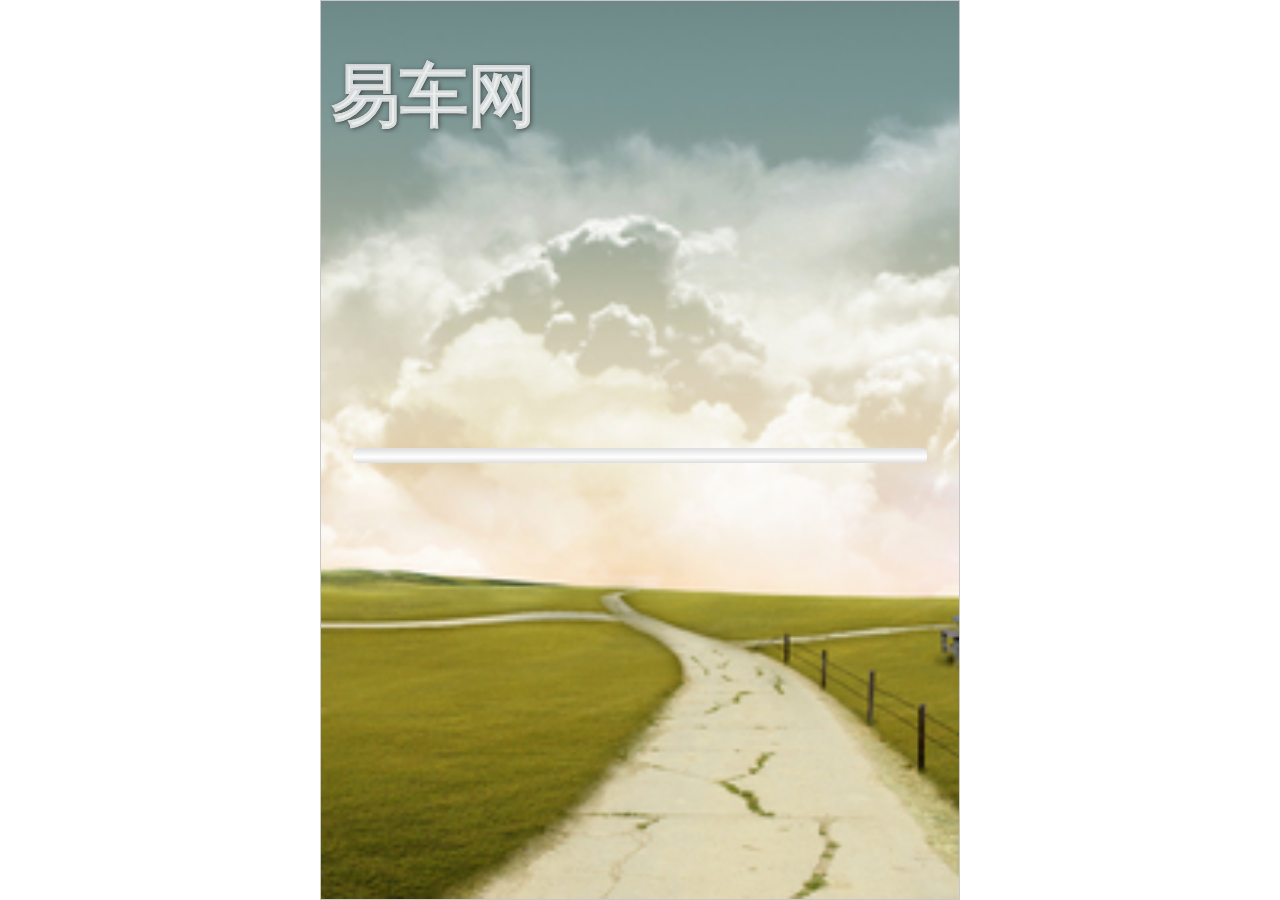
<file: index.html>
<!DOCTYPE html>
<html manifest="o.manifest">
<head>
    <meta http-equiv="Content-Type" content="text/html; charset=utf-8">
    <meta name="viewport" content="width=device-width, initial-scale=1.0, user-scalable=0, minimum-scale=1.0, maximum-scale=1.0">
    <meta name="apple-mobile-web-app-capable" content="yes">
    <meta name="apple-mobile-web-app-status-bar-style" content="black">
    <!-- UC 的设置-->
    <meta name="full-screen" content="yes">
    <meta name="layoutmode" content="standard">
    <meta name="nightmode" content="disable">
    <meta name="imagemode" content="force">
    <meta name="browsermode" content="application">
    <title></title>
    <style type='text/css'>
        #loading{width:100%; z-index:1; position: fixed; background-color:#000;} @media screen and (min-width: 640px){#loading{width:640px; margin-left:-320px; left:50%; z-index:1; background-color:#000; position: fixed;} } .headline{position:absolute;top:0;margin-top:15mm;font-size:18mm;line-height:20mm;height:20mm;overflow:hidden; text-align: justify; padding-left: 3mm; text-shadow:1px 1px 5px #333;color:#fff;-webkit-text-stroke: 0.5px #e8e8e8; font-weight:bold; opacity:.85;} #chart{position:absolute; height:100%; border-radius: 5px 0 0 5px; background-image: -webkit-gradient(linear, left top, left bottom, from(#555), to(#555), color-stop(0.6, #ddd))} #backChart{position:absolute; height:100%; width:100%; border-radius: 5px; background-image: -webkit-gradient(linear, left top, left bottom, from(#ddd), to(#ddd), color-stop(0.6, #fff))} #percent{text-shadow:1px 1px 5px #333;color:#fff;-webkit-text-stroke: 0.5px #e8e8e8; font-weight:bold; opacity:.85; margin-top: 10px; font-size:4mm; text-align:center; border-width:medium; border-style:none; background: transparent;} #retryLoad{visibility:hidden;height:40px;font-family:arial;font-size: 16px} #coverBack{height:100%; width: 100%; position: absolute; top:0; background-image: url('source/assets/images/cover.jpg'); background-size:cover; background-repeat: no-repeat; background-position: center; z-index: -1;}
    </style>
</head>
<body leftmargin="0" topmargin="0">
<table frame="box" bordercolor='#C8C8C8' id=loading cellpadding=0 cellspacing=0>
    <tr>
        <td align=center>
            <div id="coverBack"></div>
            <div id='appTitle' class='headline'></div>
            <button id='retryLoad' onclick='javascript:this.style.visibility="visible";location.reload()'>加载失败请重试</button>
            <div id='percentchart' style='position:relative;width:90%;height:15px;'>
                <div id='backChart'></div>
                <div id='chart'></div>
            </div>
            <input type=text id=percent readOnly>
        </td>
    </tr>
</table>
<div id="maindiv" style='position: absolute;width:100%'></div>
<script type="text/javascript">
    //**********1)设置目录数据
    var _catalogData ={
        "name":"易车网",//应用名称
        "version":"1.0.1",//应用版本号
        "icon":"data/asset/default_icon.png",//图标
        "logo":"data/asset/bitauto_logo.jpg",//logo
        "template":{
            "cover":"template/wp7/cover.html", 		//封面
            "catalog":"template/wp7/catalog.html",	//目录
            "list":"template/wp7/list.html",		//列表
            "article":"template/wp7/article.html",	//文章
            "back":"template/wp7/back.html"			//封底
        },
        "index":{//应用的目录结构和逻辑结构
            "length": 8,//卡片的长度
            "initIndex": 0,//应用进入时的位置的初始位置,同时用于记录返回上一级别的卡片索引,此值会根据操作进行修改
            "level":"p",//当前的结构级别号，index为固定值p
            "childType": "list",//子卡片的模板类型
            "p_0":
            {
                "name": "封面",//名称。类似与title
                "level": "p_0",//结构级别号
                "template":"template/wp7/cover.html",//页面模板
                "isDynamic": "false",  //是否是动态封面
                "convertImgList": ["template/wp7/img/cover/1.jpg","template/wp7/img/cover/2.jpg","template/wp7/img/cover/3.jpg"]//变换封页的图片路径列表。此值在当前页面为封面的时候起作用
            },
            "p_1":
            {
                "name": "行业新闻",//名称。类似与title
                "template":"template/wp7/list.html", //页面模板
                "dataSource":"http://rss.bitauto.com/src/a-0.xml",//注入到动态模板中的数据来源，如果有dataSource则注入到tempalte
                "level": "p_1",//结构级别号
                "childType": "article"//子开篇的模板类型
            },
            "p_2":
            {
                "name": "新车新闻",
                "template":"template/wp7/list.html",
                "dataSource":"http://rss.bitauto.com/src/a-1.xml",
                "level": "p_2",
                "childType": "article"
            },
            "p_3":
            {
                "name": "行情新闻",//名称。类似与title
                "template":"template/wp7/list.html", //页面模板
                "dataSource":"http://rss.bitauto.com/src/a-2.xml",//注入到动态模板中的数据来源，如果有dataSource则注入到tempalte
                "level": "p_3",//结构级别号
                "childType": "article"//子开篇的模板类型
            },
            "p_4":
            {
                "name": "导购新闻",
                "template":"template/wp7/list.html",
                "dataSource":"http://rss.bitauto.com/src/a-3.xml",
                "level": "p_4",
                "childType": "article"
            },
            "p_5":
            {
                "name": "试驾新闻",//名称。类似与title
                "template":"template/wp7/list.html", //页面模板
                "dataSource":"http://rss.bitauto.com/src/a-4.xml",//注入到动态模板中的数据来源，如果有dataSource则注入到tempalte
                "level": "p_5",//结构级别号
                "childType": "article"//子开篇的模板类型
            },
            "p_6":
            {
                "name": "维修养护新闻",
                "template":"template/wp7/list.html",
                "dataSource":"http://rss.bitauto.com/src/a-5.xml",
                "level": "p_6",
                "childType": "article"
            },
            "p_7":
            {
                "name": "汽车生活新闻",//名称。类似与title
                "template":"template/wp7/list.html", //页面模板
                "dataSource":"http://rss.bitauto.com/src/a-6.xml",//注入到动态模板中的数据来源，如果有dataSource则注入到tempalte
                "level": "p_7",//结构级别号
                "childType": "article"//子开篇的模板类型
            }/*,
             "p_8":
             {
             "name": "视频新闻",
             "template":"template/wp7/list.html",
             "dataSource":"http://rss.bitauto.com/src/a-7.xml",
             "level": "p_8",
             "childType": "article"
             }*/

        }
    };


    //**********2)是否增加隐藏浏览器地址栏操作，isIPhone下默认隐藏
    var _bHiden = false,
            _loading = document.getElementById('loading'),
            _mainDiv = document.getElementById('maindiv'),
            isAndroid = (/android/gi).test(navigator.appVersion);
    isIPhone = /iphone/gi.test(navigator.appVersion);//iphone设备
    /*if(isIPhone && _bHiden){
     _loading.style.height='150%';
     _loading.style.bottom='-10px';
     _mainDiv.style.height = '300%';
     }else{
     _loading.style.height='100%';
     _mainDiv.style.height = '100%';
     }*/
    _loading.style.height='100%';
    _mainDiv.style.height = '100%';

    //设置title内容
    var _appTitle = document.body.querySelector('#appTitle');
    _appTitle.innerHTML = _catalogData.name;

    //**********3)根据catalog数据设置title和link（ios中safari的左面图标）
    //请求目录数据，获取logo，并开始进行进度条加载
    var logoIcon = document.querySelector('#logoicon');
    //设置添加到桌面图标，ios指定的图标大小为114*114，其中rel内容可用apple-touch-icon替换，此时，图标增加高光效果
    var lk = document.createElement('link');
    lk.rel = 'apple-touch-icon-precomposed';
    lk.href = _catalogData.icon;
    if(!document.head)document.head = document.getElementsByTagName('head')[0];
    document.head.appendChild(lk);
    document.title = _catalogData.name;


    //**********4)进度条相关
    //全局设置
    var _defaultTim = 30000, //默认时间段，如果在此时段内没有加载完毕，则认为加载失败，可进行重新加载
            _extraTim = 1000, //如果再默认时间里面完成，则在额外时间段里走完剩余进度条
            _increment = 3;//百分比增

    var _intVal = _defaultTim/(100/_increment),//更新进度条的时间间隔。
            _bLoadSuc = false,//用于检测在defaultTim时间里是否加载完毕
            _bLoadingEnd = false;//用于检测进度条是否进行完毕，区别于上边，此参数在es.cardcontrol.js中也用到
    /**
     * 此函数供外部调用，用于加载完毕后更新后续加载时间
     */
    var _bar = 0;//当前加载百分比
    function _updateLoadingIntVal(){_bLoadSuc=true; _intVal=_extraTim/(100-_bar);}
    /**
     * 在必要的加载之后开始进行进度条的更新
     */
    function _startLoading(){
        var cht = document.getElementById('chart');
        var pct = document.getElementById('percent');
        //如果服务器端资源更新了，则更新离线缓存，并重新reload一边
        if(applicationCache){
            applicationCache.addEventListener('updateready',function(){
                clearTimeout(_loadBarHandler);
                pct.style.visibility='hidden';
                document.getElementById('percentchart').innerHTML='服务器端更新，重新加载一次'
                setTimeout(function(){location.reload();},900);
                applicationCache.swapCache();
            });
        }
        _count = function(){
            _bar= _bar+_increment;
            cht.style.width= _bar+"%" ;
            pct.value=_bar+"%"
            if (_bar<99){
                _loadBarHandler=setTimeout("_count()",_intVal);
                if(_bLoadSuc && _bar==72){
                    if(es && es.card && es.card.path && es.card.path.level=='p_0'){
                        es.cover = document.body.querySelector('#coverBack').cloneNode();
                        es.title = _appTitle.firstChild.cloneNode();
                        es.card.frame.contentDocument.body.querySelector('#main').appendChild(es.cover);
                        es.card.frame.contentDocument.body.querySelector('#at').appendChild(es.title);
                    }
                }
            }
            else {
                if(_bLoadSuc){
                    document.body.removeChild(_loading);
                    _bLoadingEnd = true;
                }else{
                    document.getElementById('retryLoad').style.visibility='visible';
                    document.getElementById('backChart').style.visibility='hidden';
                    cht.style.visibility='hidden';
                    pct.style.visibility='hidden';
                }
            }
        }
        _count();
    }
    window._tim = Date.now();
    _startLoading();
</script>
<link type="text/css" rel="stylesheet" href="source/assets/es.css"/>
<script type="text/javascript" src="template/comm/all.min.js"></script>
<script type="text/javascript" src="source/es.result.js"></script>
<script defer="true" type="text/javascript">
    try{
        es.cardBorder = 1,//为像素值，此值需和es.css中的#content > .card所设置的值一致。因为在webkit内核中border的宽度没有算在width之中
                es.splitWidth = 10,
                es.cardSwitchTime = 400,//目录切换，进入和返回的时间
                es.loadDelayTime = 70,//页面加载延时(ms)，android手机中当复杂的css3效果和一个页面请求同时发生时，会导致css3效果丢失，此参数用于解决此问题。最坏的情况下，会导致页面多消耗这么多长时间
                es.cardDynaCount = 3,//卡片的个数,需大于等于1
                es.cardStep = Math.floor(es.cardDynaCount/2),//卡片的步长
                es.isCardCircle = false,
                es.transTime = 400,//左右切换时间，单位为毫秒;
                es.proxyType = 1,//代理的类型，0：native代理，1：web代理
            //es.proxyUrl = "61.155.178.182:8081",//native代理地址
                //es.proxyUrl = "http://61.155.178.182:8089",//在线代理地址
                es.proxyUrl = "http://saiwon.com/gate",//在线代理地址
            //es.proxyUrl = "http://10.10.65.13/gate",//在线代理地址
                es.fastLinkId = "flink/?url=",//数据代理url标识，用于检测是否采用了代理
                es.dragThreshold = 3,//可以拖动的阈值
                es.switchCardFactor = 1.5,//横向拖动的斜率的绝对值，用于判定是否进行横向拖动
                es.forceNewFrame = true,//同一级别是否可以重复利用淘汰了的frame标签(当为true时，主要保证子iframe对父类的history的影响)
                es.bRollUnusethreshold = true,//是否设置上下页面滚动的阈值不起作用，即为false时，es.tmThreshold才起作用
                es.tmThreshold = 3,//上下页面滚动的阈值，单位为px,此值表示的是间隔值，如果小于间隔则忽略操作
                es.carouselThreshold = 30,//左右切换的阈值，单位为px
                es.scrollReboundDis = 18,//上下拖动时，单页反动时，反弹的距离
                es.bEndFactor = true,//当页面到左右头的时候，拖动时是否减速
                es.bHighlightCtrl = true,//是否在滚动时高亮四角控制按钮
                es.retryTimes = 1,//重试次数，即如果请求返回的数据为{code:-1}、{code:10001}、{code:10006},则重试
                es.bDefaultShowPic = false,//默认是否显示图片
                es.bLeastFrameRequest = false,//是否最小化iframe请求，当为true时，页面中的已经加载过的iframe中内容通过缓存进行注入。
                es.bPageTpl = false,//是否按照页是排版排列
                es.backBtnDur = 500;//模拟两次backButton的时间间隔


        //初始化工作
        function loaded() {
            //隐藏地址栏
            es.mainDiv = _mainDiv;
            if(isIPhone && _bHiden){window.scrollTo(0,1);};
            setTimeout(function(){
                es.mainDiv.style.height=window.innerHeight+'px';

                //获取应用的大小尺寸，并初始化参数
                //var r = es.device.getDeviceInfo();
                //var arr = r.AppScreenSize.split(":")||[];
                //es.cardWidth = parseInt(arr[0]/window.devicePixelRatio)||document.body.scrollWidth,, es.cardHeight = parseInt(arr[1]/window.devicePixelRatio)||document.body.scrollHeight,//卡片上下和左右切回时间,huaweiU8800，除去最上边工具栏的高度为508,浏览器为452,htc高度为455
                //es.cardWidth = document.body.scrollWidth, es.cardHeight = document.body.scrollHeight, //卡片上下和左右切回时间,huaweiU8800，除去最上边工具栏的高度为508,浏览器为452,htc高度为455
                es.cardHeight = window.innerHeight; //卡片上下和左右切回时间,huaweiU8800，除去最上边工具栏的高度为508,浏览器为452,htc高度为455

                //console.log(es.cardHeight+';'+screen.height+';'+screen.availHeight+';'+window.innerHeight);
                //屏幕适配
                if(document.body.scrollWidth<640)es.cardWidth = document.body.scrollWidth;
                else es.cardWidth = 640;
                es.moveWidth = es.cardWidth + es.splitWidth;
                //页面内部的内容区的宽高
                es.cardInnerWidth = es.cardWidth-2*es.cardBorder,
                        es.cardInnerHeight = es.cardHeight-2*es.cardBorder;


                //读取配置文件，来初始化卡片目录结构es.cardRelation,需同步读取
                //es.setLogicStructure("data/catalogweb.json");
                //es.setLogicStructure("data/catalogcar.json");
                es.initLogicStructure(_catalogData);

                //设置手机native事件层的参数
                //es.device.setTouchEventParams({isUseNativeEventLayer:1,doubleClickTime:0});

                //**********1)初始化页面
                var phoneview = es.initPageForCard(document.getElementById('maindiv'), es.cardWidth, es.cardHeight);

                //**********2)添加前永增加的事件，必须在touchevent被创建后才能初始化
                //es_touchevent._ele = es.touchEvtDiv;
                //gesture.init(es.touchEvtDiv,{tapDelay:0,tapHoldDelay:750,swipDelay:200, minDistanceX:40});
                //touch事件现用Hammer替换现有es.touchevent.js中的内容
                var hammer = new Hammer(es.touchEvtDiv, {});
                var events = ['press','hold','tap','doubletap','transformstart','transform','transformend','dragstart','drag','dragend','swipe','doubleswipe','delayswipe','release'];
                for(var e=0; e<events.length; e++) {
                    hammer['on'+ events[e]] = (function(el, eventName) {return function(ev) {es.ce.fireEvent(el, eventName, ev)}})(es.touchEvtDiv, events[e]);
                }

                //**********3)添加底层iframe点击效果,包括返回和弹出目录接口
                es.addTap2Card(es.touchEvtDiv);

                //**********4)添加android功能键
                /*if(es.isAndroid){
                 document.addEventListener("backbutton", es.backButtonHandler);
                 document.addEventListener("menubutton", es.menuButtonHandler);
                 }*/

                //**********5)创建目录card  android中phoneView会将垂直滚动条撑开
                es.createCatalogCard(phoneview, es.catalogRelation.template.catalog, es.cardWidth, es.cardHeight, es.catalogRelation);

                //**********6)添加左向右滚动效果
                if(es.isAndroid)es.addSwipe2Card(es.touchEvtDiv,0);
                else es.addSwipe2Card(es.touchEvtDiv,1);
                //es.addSwipe2Card(es.touchEvtDiv,0);

                //**********7)创建第一层级的卡片
                es.createInitCards(es.contentDiv, es.cardInnerWidth, es.cardInnerHeight, es.cardRelation.index, 1);

                //**********8)加载完毕则清除loading内容
                setTimeout(_updateLoadingIntVal,1000);
                //_updateLoadingIntVal();
            },10);
        }
        /* * * * * * * *
         * Use this for high compatibility (iDevice + Android),iDevice不需要setTimeout
         */
        document.addEventListener('DOMContentLoaded', function () {setTimeout(function(){loaded()},10)}, false);
        //var _errTimes = 0;
        //window.addEventListener("error",function(){if(_errTimes++<2)location.reload()}); //如果加载过程中，出错，则重新加载
    }catch(e){
        //location.reload()
    }
</script>
</body>
</html>
</file>
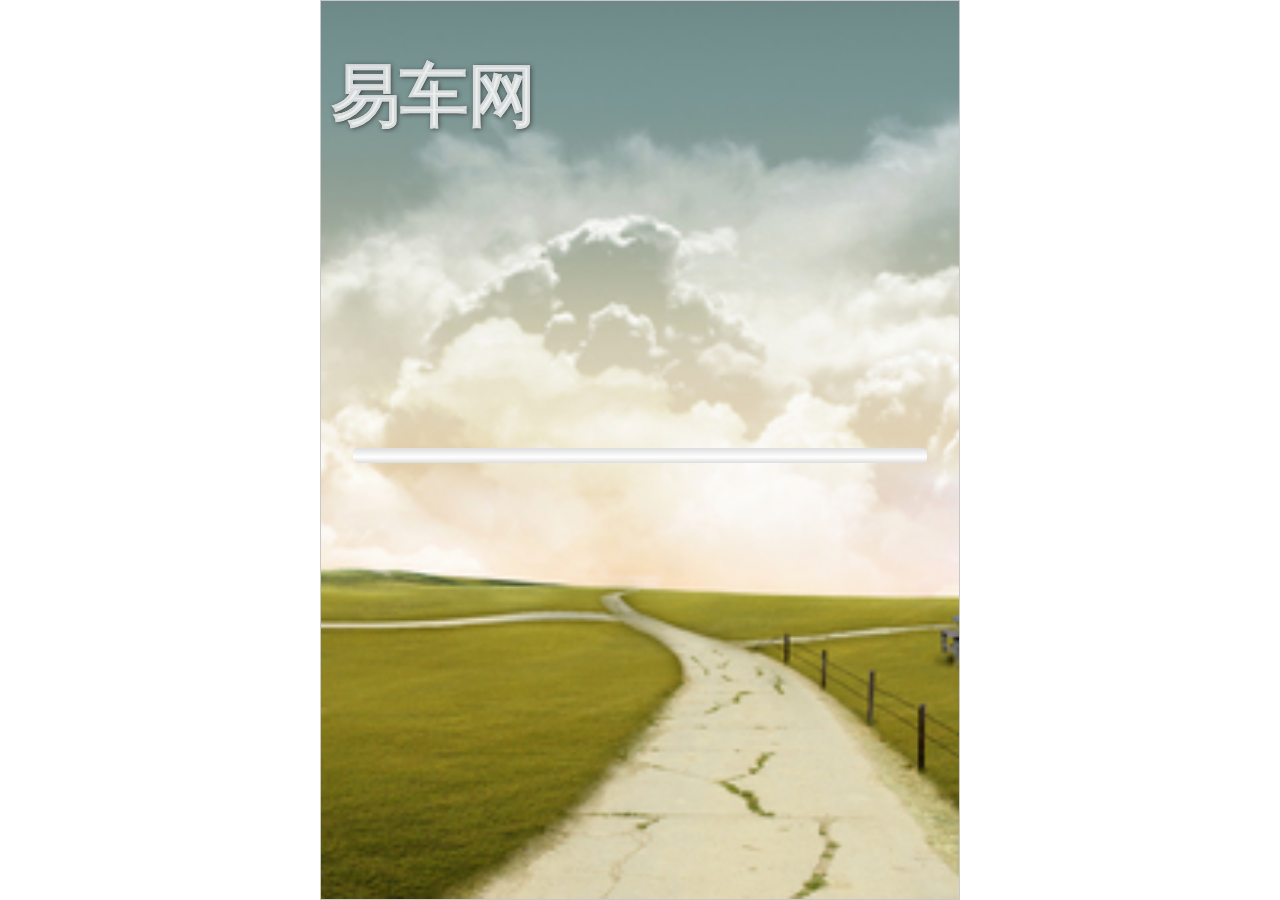
<file: car.html>
<!DOCTYPE html>
<html manifest="o.manifest">
<head>
    <meta http-equiv="Content-Type" content="text/html; charset=utf-8">
    <meta name="viewport" content="width=device-width, initial-scale=1.0, user-scalable=0, minimum-scale=1.0, maximum-scale=1.0">
    <meta name="apple-mobile-web-app-capable" content="yes">
    <meta name="apple-mobile-web-app-status-bar-style" content="black">
    <title></title>
    <style type='text/css'>
        #loading{width:100%; z-index:1; position: fixed; background-color:#000;} @media screen and (min-width: 640px){#loading{width:640px; margin-left:-320px; left:50%; z-index:1; background-color:#000; position: fixed;} } .headline{position:absolute;top:0;margin-top:15mm;font-size:18mm;line-height:20mm;height:20mm;overflow:hidden; text-align: justify; padding-left: 3mm; text-shadow:1px 1px 5px #333;color:#fff;-webkit-text-stroke: 0.5px #e8e8e8; font-weight:bold; opacity:.85;} #chart{position:absolute; height:100%; border-radius: 5px 0 0 5px; background-image: -webkit-gradient(linear, left top, left bottom, from(#555), to(#555), color-stop(0.6, #ddd))} #backChart{position:absolute; height:100%; width:100%; border-radius: 5px; background-image: -webkit-gradient(linear, left top, left bottom, from(#ddd), to(#ddd), color-stop(0.6, #fff))} #percent{text-shadow:1px 1px 5px #333;color:#fff;-webkit-text-stroke: 0.5px #e8e8e8; font-weight:bold; opacity:.85; margin-top: 10px; font-size:4mm; text-align:center; border-width:medium; border-style:none; background: transparent;} #retryLoad{visibility:hidden;height:40px;font-family:arial;font-size: 16px} #coverBack{height:100%; width: 100%; position: absolute; top:0; background-image: url('source/assets/images/cover.jpg'); background-size:cover; background-repeat: no-repeat; background-position: center; z-index: -1;}
    </style>
</head>
<body leftmargin="0" topmargin="0">
<table frame="box" bordercolor='#C8C8C8' id=loading cellpadding=0 cellspacing=0>
    <tr>
        <td align=center>
            <div id="coverBack"></div>
            <div id='appTitle' class='headline'></div>
            <button id='retryLoad' onclick='javascript:this.style.visibility="visible";location.reload()'>加载失败请重试</button>
            <div id='percentchart' style='position:relative;width:90%;height:15px;'>
                <div id='backChart'></div>
                <div id='chart'></div>
            </div>
            <input type=text id=percent readOnly>
        </td>
    </tr>
</table>
<div id="maindiv" style='position: absolute;width:100%'></div>
<script type="text/javascript">
    //**********1)设置目录数据
    var _catalogData ={
        "name":"易车网",//应用名称
        "version":"1.0.1",//应用版本号
        "icon":"data/asset/default_icon.png",//图标
        "logo":"data/asset/bitauto_logo.jpg",//logo
        "template":{
            "cover":"template/wp7/cover.html", 		//封面
            "catalog":"template/wp7/catalog.html",	//目录
            "list":"template/wp7/list.html",		//列表
            "article":"template/wp7/article.html",	//文章
            "back":"template/wp7/back.html"			//封底
        },
        "index":{//应用的目录结构和逻辑结构
            "length": 8,//卡片的长度
            "initIndex": 0,//应用进入时的位置的初始位置,同时用于记录返回上一级别的卡片索引,此值会根据操作进行修改
            "level":"p",//当前的结构级别号，index为固定值p
            "childType": "list",//子卡片的模板类型
            "p_0":
            {
                "name": "封面",//名称。类似与title
                "level": "p_0",//结构级别号
                "template":"template/wp7/cover.html",//页面模板
                "isDynamic": "false",  //是否是动态封面
                "convertImgList": ["template/wp7/img/cover/1.jpg","template/wp7/img/cover/2.jpg","template/wp7/img/cover/3.jpg"]//变换封页的图片路径列表。此值在当前页面为封面的时候起作用
            },
            "p_1":
            {
                "name": "行业新闻",//名称。类似与title
                "template":"template/wp7/list.html", //页面模板
                "dataSource":"http://rss.bitauto.com/src/a-0.xml",//注入到动态模板中的数据来源，如果有dataSource则注入到tempalte
                "level": "p_1",//结构级别号
                "childType": "article"//子开篇的模板类型
            },
            "p_2":
            {
                "name": "新车新闻",
                "template":"template/wp7/list.html",
                "dataSource":"http://rss.bitauto.com/src/a-1.xml",
                "level": "p_2",
                "childType": "article"
            },
            "p_3":
            {
                "name": "行情新闻",//名称。类似与title
                "template":"template/wp7/list.html", //页面模板
                "dataSource":"http://rss.bitauto.com/src/a-2.xml",//注入到动态模板中的数据来源，如果有dataSource则注入到tempalte
                "level": "p_3",//结构级别号
                "childType": "article"//子开篇的模板类型
            },
            "p_4":
            {
                "name": "导购新闻",
                "template":"template/wp7/list.html",
                "dataSource":"http://rss.bitauto.com/src/a-3.xml",
                "level": "p_4",
                "childType": "article"
            },
            "p_5":
            {
                "name": "试驾新闻",//名称。类似与title
                "template":"template/wp7/list.html", //页面模板
                "dataSource":"http://rss.bitauto.com/src/a-4.xml",//注入到动态模板中的数据来源，如果有dataSource则注入到tempalte
                "level": "p_5",//结构级别号
                "childType": "article"//子开篇的模板类型
            },
            "p_6":
            {
                "name": "维修养护新闻",
                "template":"template/wp7/list.html",
                "dataSource":"http://rss.bitauto.com/src/a-5.xml",
                "level": "p_6",
                "childType": "article"
            },
            "p_7":
            {
                "name": "汽车生活新闻",//名称。类似与title
                "template":"template/wp7/list.html", //页面模板
                "dataSource":"http://rss.bitauto.com/src/a-6.xml",//注入到动态模板中的数据来源，如果有dataSource则注入到tempalte
                "level": "p_7",//结构级别号
                "childType": "article"//子开篇的模板类型
            }/*,
             "p_8":
             {
             "name": "视频新闻",
             "template":"template/wp7/list.html",
             "dataSource":"http://rss.bitauto.com/src/a-7.xml",
             "level": "p_8",
             "childType": "article"
             }*/

        }
    };


    //**********2)是否增加隐藏浏览器地址栏操作，isIPhone下默认隐藏
    var _bHiden = false,
            _loading = document.getElementById('loading'),
            _mainDiv = document.getElementById('maindiv'),
            isAndroid = (/android/gi).test(navigator.appVersion);
    isIPhone = /iphone/gi.test(navigator.appVersion);//iphone设备
    /*if(isIPhone && _bHiden){
     _loading.style.height='150%';
     _loading.style.bottom='-10px';
     _mainDiv.style.height = '300%';
     }else{
     _loading.style.height='100%';
     _mainDiv.style.height = '100%';
     }*/
    _loading.style.height='100%';
    _mainDiv.style.height = '100%';

    //设置title内容
    var _appTitle = document.body.querySelector('#appTitle');
    _appTitle.innerHTML = _catalogData.name;

    //**********3)根据catalog数据设置title和link（ios中safari的左面图标）
    //请求目录数据，获取logo，并开始进行进度条加载
    var logoIcon = document.querySelector('#logoicon');
    //设置添加到桌面图标，ios指定的图标大小为114*114，其中rel内容可用apple-touch-icon替换，此时，图标增加高光效果
    var lk = document.createElement('link');
    lk.rel = 'apple-touch-icon-precomposed';
    lk.href = _catalogData.icon;
    if(!document.head)document.head = document.getElementsByTagName('head')[0];
    document.head.appendChild(lk);
    document.title = _catalogData.name;


    //**********4)进度条相关
    //全局设置
    var _defaultTim = 30000, //默认时间段，如果在此时段内没有加载完毕，则认为加载失败，可进行重新加载
            _extraTim = 1000, //如果再默认时间里面完成，则在额外时间段里走完剩余进度条
            _increment = 3;//百分比增

    var _intVal = _defaultTim/(100/_increment),//更新进度条的时间间隔。
            _bLoadSuc = false,//用于检测在defaultTim时间里是否加载完毕
            _bLoadingEnd = false;//用于检测进度条是否进行完毕，区别于上边，此参数在es.cardcontrol.js中也用到
    /**
     * 此函数供外部调用，用于加载完毕后更新后续加载时间
     */
    var _bar = 0;//当前加载百分比
    function _updateLoadingIntVal(){_bLoadSuc=true; _intVal=_extraTim/(100-_bar);}
    /**
     * 在必要的加载之后开始进行进度条的更新
     */
    function _startLoading(){
        var cht = document.getElementById('chart');
        var pct = document.getElementById('percent');
        //如果服务器端资源更新了，则更新离线缓存，并重新reload一边
        if(applicationCache){
            applicationCache.addEventListener('updateready',function(){
                clearTimeout(_loadBarHandler);
                pct.style.visibility='hidden';
                document.getElementById('percentchart').innerHTML='服务器端更新，重新加载一次'
                setTimeout(function(){location.reload();},900);
                applicationCache.swapCache();
            });
        }
        _count = function(){
            _bar= _bar+_increment;
            cht.style.width= _bar+"%" ;
            pct.value=_bar+"%"
            if (_bar<99){
                _loadBarHandler=setTimeout("_count()",_intVal);
                if(_bLoadSuc && _bar==72){
                    if(es && es.card && es.card.path && es.card.path.level=='p_0'){
                        es.cover = document.body.querySelector('#coverBack').cloneNode();
                        es.title = _appTitle.firstChild.cloneNode();
                        es.card.frame.contentDocument.body.querySelector('#main').appendChild(es.cover);
                        es.card.frame.contentDocument.body.querySelector('#at').appendChild(es.title);
                    }
                }
            }
            else {
                if(_bLoadSuc){
                    document.body.removeChild(_loading);
                    _bLoadingEnd = true;
                }else{
                    document.getElementById('retryLoad').style.visibility='visible';
                    document.getElementById('backChart').style.visibility='hidden';
                    cht.style.visibility='hidden';
                    pct.style.visibility='hidden';
                }
            }
        }
        _count();
    }
    window._tim = Date.now();
    _startLoading();
</script>
<link type="text/css" rel="stylesheet" href="source/assets/es.css"/>
<script type="text/javascript" src="template/comm/all.min.js"></script>
<script type="text/javascript" src="source/es.result.js"></script>
<script defer="true" type="text/javascript">
    try{
        es.cardBorder = 1,//为像素值，此值需和es.css中的#content > .card所设置的值一致。因为在webkit内核中border的宽度没有算在width之中
                es.splitWidth = 10,
                es.cardSwitchTime = 400,//目录切换，进入和返回的时间
                es.loadDelayTime = 70,//页面加载延时(ms)，android手机中当复杂的css3效果和一个页面请求同时发生时，会导致css3效果丢失，此参数用于解决此问题。最坏的情况下，会导致页面多消耗这么多长时间
                es.cardDynaCount = 3,//卡片的个数,需大于等于1
                es.cardStep = Math.floor(es.cardDynaCount/2),//卡片的步长
                es.isCardCircle = false,
                es.transTime = 400,//左右切换时间，单位为毫秒;
                es.proxyType = 1,//代理的类型，0：native代理，1：web代理
            //es.proxyUrl = "61.155.178.182:8081",//native代理地址
            //es.proxyUrl = "http://61.155.178.182:8089",//在线代理地址
                es.proxyUrl = "http://saiwon.com/sjs/data",//在线代理地址
                //es.proxyUrl = "http://10.10.65.13/gate",//在线代理地址
                es.fastLinkId = "flink/?url=",//数据代理url标识，用于检测是否采用了代理
                es.dragThreshold = 3,//可以拖动的阈值
                es.switchCardFactor = 1.5,//横向拖动的斜率的绝对值，用于判定是否进行横向拖动
                es.forceNewFrame = true,//同一级别是否可以重复利用淘汰了的frame标签(当为true时，主要保证子iframe对父类的history的影响)
                es.bRollUnusethreshold = true,//是否设置上下页面滚动的阈值不起作用，即为false时，es.tmThreshold才起作用
                es.tmThreshold = 3,//上下页面滚动的阈值，单位为px,此值表示的是间隔值，如果小于间隔则忽略操作
                es.carouselThreshold = 30,//左右切换的阈值，单位为px
                es.scrollReboundDis = 18,//上下拖动时，单页反动时，反弹的距离
                es.bEndFactor = true,//当页面到左右头的时候，拖动时是否减速
                es.bHighlightCtrl = true,//是否在滚动时高亮四角控制按钮
                es.retryTimes = 1,//重试次数，即如果请求返回的数据为{code:-1}、{code:10001}、{code:10006},则重试
                es.bDefaultShowPic = true,//默认是否显示图片
                es.bLeastFrameRequest = false,//是否最小化iframe请求，当为true时，页面中的已经加载过的iframe中内容通过缓存进行注入。
                es.bPageTpl = false,//是否按照页是排版排列
                es.backBtnDur = 500;//模拟两次backButton的时间间隔


        //初始化工作
        function loaded() {
            //隐藏地址栏
            es.mainDiv = _mainDiv;
            if(isIPhone && _bHiden){window.scrollTo(0,1);};
            setTimeout(function(){
                es.mainDiv.style.height=window.innerHeight+'px';

                //获取应用的大小尺寸，并初始化参数
                //var r = es.device.getDeviceInfo();
                //var arr = r.AppScreenSize.split(":")||[];
                //es.cardWidth = parseInt(arr[0]/window.devicePixelRatio)||document.body.scrollWidth,, es.cardHeight = parseInt(arr[1]/window.devicePixelRatio)||document.body.scrollHeight,//卡片上下和左右切回时间,huaweiU8800，除去最上边工具栏的高度为508,浏览器为452,htc高度为455
                //es.cardWidth = document.body.scrollWidth, es.cardHeight = document.body.scrollHeight, //卡片上下和左右切回时间,huaweiU8800，除去最上边工具栏的高度为508,浏览器为452,htc高度为455
                es.cardHeight = window.innerHeight; //卡片上下和左右切回时间,huaweiU8800，除去最上边工具栏的高度为508,浏览器为452,htc高度为455

                //console.log(es.cardHeight+';'+screen.height+';'+screen.availHeight+';'+window.innerHeight);
                //屏幕适配
                if(document.body.scrollWidth<640)es.cardWidth = document.body.scrollWidth;
                else es.cardWidth = 640;
                es.moveWidth = es.cardWidth + es.splitWidth;
                //页面内部的内容区的宽高
                es.cardInnerWidth = es.cardWidth-2*es.cardBorder,
                        es.cardInnerHeight = es.cardHeight-2*es.cardBorder;


                //读取配置文件，来初始化卡片目录结构es.cardRelation,需同步读取
                //es.setLogicStructure("data/catalogweb.json");
                //es.setLogicStructure("data/catalogcar.json");
                es.initLogicStructure(_catalogData);

                //设置手机native事件层的参数
                //es.device.setTouchEventParams({isUseNativeEventLayer:1,doubleClickTime:0});

                //**********1)初始化页面
                var phoneview = es.initPageForCard(document.getElementById('maindiv'), es.cardWidth, es.cardHeight);

                //**********2)添加前永增加的事件，必须在touchevent被创建后才能初始化
                //es_touchevent._ele = es.touchEvtDiv;
                //gesture.init(es.touchEvtDiv,{tapDelay:0,tapHoldDelay:750,swipDelay:200, minDistanceX:40});
                //touch事件现用Hammer替换现有es.touchevent.js中的内容
                var hammer = new Hammer(es.touchEvtDiv, {});
                var events = ['press','hold','tap','doubletap','transformstart','transform','transformend','dragstart','drag','dragend','swipe','doubleswipe','delayswipe','release'];
                for(var e=0; e<events.length; e++) {
                    hammer['on'+ events[e]] = (function(el, eventName) {return function(ev) {es.ce.fireEvent(el, eventName, ev)}})(es.touchEvtDiv, events[e]);
                }

                //**********3)添加底层iframe点击效果,包括返回和弹出目录接口
                es.addTap2Card(es.touchEvtDiv);

                //**********4)添加android功能键
                /*if(es.isAndroid){
                 document.addEventListener("backbutton", es.backButtonHandler);
                 document.addEventListener("menubutton", es.menuButtonHandler);
                 }*/

                //**********5)创建目录card  android中phoneView会将垂直滚动条撑开
                es.createCatalogCard(phoneview, es.catalogRelation.template.catalog, es.cardWidth, es.cardHeight, es.catalogRelation);

                //**********6)添加左向右滚动效果
                if(es.isAndroid)es.addSwipe2Card(es.touchEvtDiv,0);
                else es.addSwipe2Card(es.touchEvtDiv,1);
                //es.addSwipe2Card(es.touchEvtDiv,0);

                //**********7)创建第一层级的卡片
                es.createInitCards(es.contentDiv, es.cardInnerWidth, es.cardInnerHeight, es.cardRelation.index, 1);

                //**********8)加载完毕则清除loading内容
                setTimeout(_updateLoadingIntVal,1000);
                //_updateLoadingIntVal();
            },10);
        }
        /* * * * * * * *
         * Use this for high compatibility (iDevice + Android),iDevice不需要setTimeout
         */
        document.addEventListener('DOMContentLoaded', function () {setTimeout(function(){loaded()},10)}, false);
        //var _errTimes = 0;
        //window.addEventListener("error",function(){if(_errTimes++<2)location.reload()}); //如果加载过程中，出错，则重新加载
    }catch(e){
        //location.reload()
    }
</script>
</body>
</html>
</file>
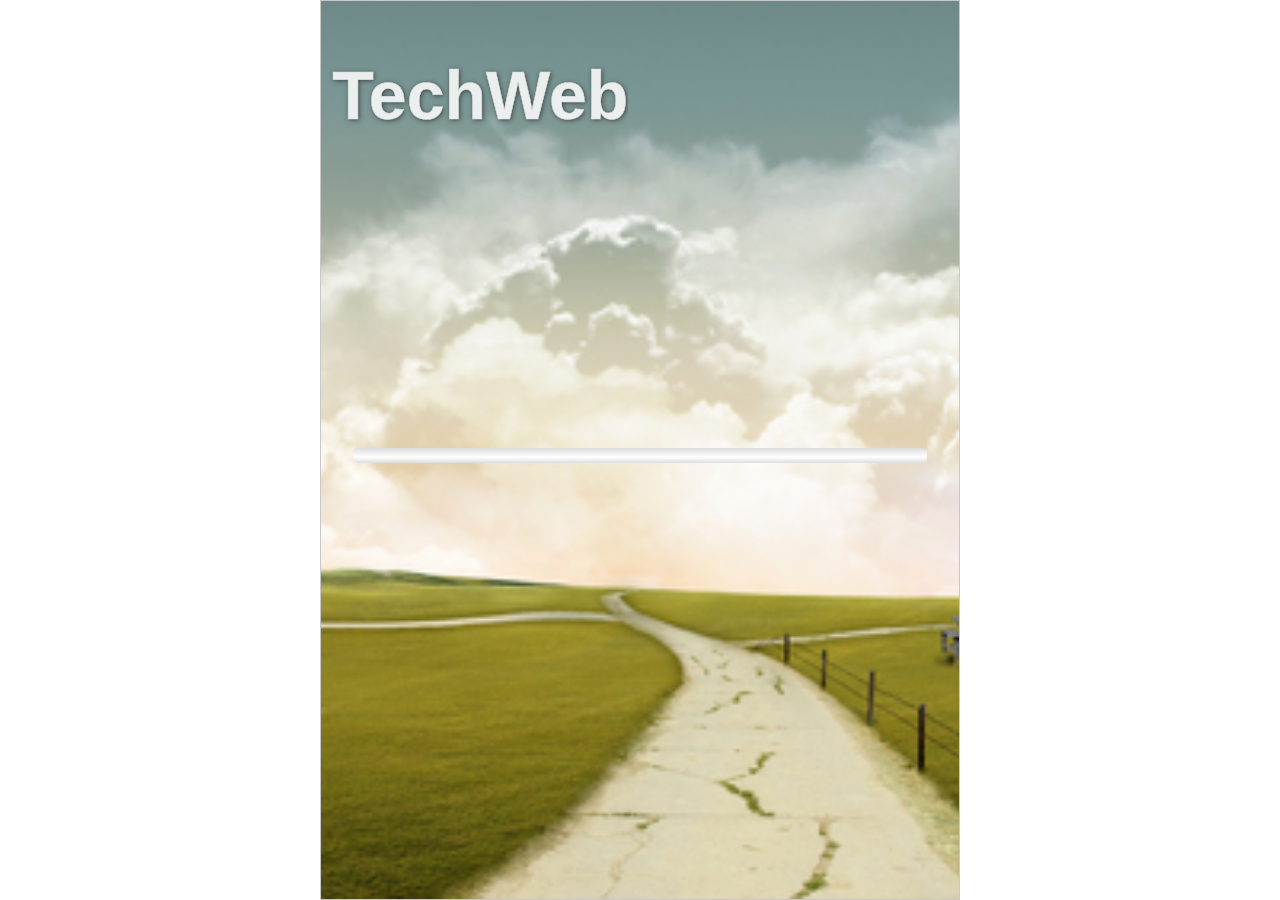
<file: v.html>
<!DOCTYPE html>
<html manifest="o.manifest">
<head>
    <meta http-equiv="Content-Type" content="text/html; charset=utf-8">
    <meta name="viewport" content="width=device-width, initial-scale=1.0, user-scalable=0, minimum-scale=1.0, maximum-scale=1.0">
    <meta name="apple-mobile-web-app-capable" content="yes">
    <meta name="apple-mobile-web-app-status-bar-style" content="black">
    <!-- UC 的设置-->
    <meta name="full-screen" content="yes">
    <meta name="layoutmode" content="standard">
    <meta name="nightmode" content="disable">
    <meta name="imagemode" content="force">
    <meta name="browsermode" content="application">
    <title></title>
    <style type='text/css'>
        #loading{width:100%; z-index:1; position: fixed; background-color:#000;} @media screen and (min-width: 640px){#loading{width:640px; margin-left:-320px; left:50%; z-index:1; background-color:#000; position: fixed;} } .headline{position:absolute;top:0;margin-top:15mm;font-size:18mm;line-height:20mm;height:20mm;overflow:hidden; text-align: justify; padding-left: 3mm; text-shadow:1px 1px 5px #333;color:#fff;-webkit-text-stroke: 0.5px #e8e8e8; font-weight:bold; opacity:.85;} #chart{position:absolute; height:100%; border-radius: 5px 0 0 5px; background-image: -webkit-gradient(linear, left top, left bottom, from(#555), to(#555), color-stop(0.6, #ddd))} #backChart{position:absolute; height:100%; width:100%; border-radius: 5px; background-image: -webkit-gradient(linear, left top, left bottom, from(#ddd), to(#ddd), color-stop(0.6, #fff))} #percent{text-shadow:1px 1px 5px #333;color:#fff;-webkit-text-stroke: 0.5px #e8e8e8; font-weight:bold; opacity:.85; margin-top: 10px; font-size:4mm; text-align:center; border-width:medium; border-style:none; background: transparent;} #retryLoad{visibility:hidden;height:40px;font-family:arial;font-size: 16px} #coverBack{height:100%; width: 100%; position: absolute; top:0; background-image: url('source/assets/images/cover.jpg'); background-size:cover; background-repeat: no-repeat; background-position: center; z-index: -1;}
    </style>
</head>
<body leftmargin="0" topmargin="0">
<table frame="box" bordercolor='#C8C8C8' id=loading cellpadding=0 cellspacing=0>
    <tr>
        <td align=center>
            <div id="coverBack"></div>
            <div id='appTitle' class='headline'></div>
            <button id='retryLoad' onclick='javascript:this.style.visibility="visible";location.reload()'>加载失败请重试</button>
            <div id='percentchart' style='position:relative;width:90%;height:15px;'>
                <div id='backChart'></div>
                <div id='chart'></div>
            </div>
            <input type=text id=percent readOnly>
        </td>
    </tr>
</table>
<div id="maindiv" style='position: absolute;width:100%'></div>
<script type="text/javascript">
    //**********1)设置目录数据
    var _catalogData ={
        "name":"TechWeb",//应用名称
        "version":"1.0.1",//应用版本号
        "icon":"data/asset/default_icon.png",//图标
        "logo":"data/asset/tw_logo.gif",//logo
        "template":{
            "cover":"template/wp7/cover.html", 		//封面
            "catalog":"template/wp7/catalog.html",	//目录
            "list":"template/wp7/list.html",		//列表
            "article":"template/wp7/article.html",	//文章
            "back":"template/wp7/back.html"			//封底
        },
        "index":{//应用的目录结构和逻辑结构
            "length": 10,//卡片的长度
            "initIndex": 0,//应用进入时的位置的初始位置,同时用于记录返回上一级别的卡片索引,此值会根据操作进行修改
            "level":"p",//当前的结构级别号，index为固定值p
            "childType": "list",//子卡片的模板类型
            "p_0":
            {
                "name": "封面",//名称。类似与title
                "level": "p_0",//结构级别号
                "template":"template/wp7/cover.html",//页面模板
                "isDynamic": "true",  //是否是动态封面，此值如果不是undefined时，表明卡片为封面
                "convertImgList": ["template/wp7/img/cover/1.jpg","template/wp7/img/cover/2.jpg","template/wp7/img/cover/3.jpg"]//变换封页的图片路径列表。此值在当前页面为封面的时候起作用
            },
            "p_1":
            {
                "name": "每日热点推荐",//名称。类似与title
                "template":"template/wp7/list.html", //页面模板
                "dataSource":"http://www.techweb.com.cn/rss/hotnews.xml",//注入到动态模板中的数据来源，如果有dataSource则注入到tempalte
                "level": "p_1",//结构级别号
                "childType": "article"//子开篇的模板类型
            },
            "p_2":
            {
                "name": "晨报",
                "template":"template/wp7/list.html",
                "dataSource":"http://www.techweb.com.cn/rss/morning.xml",
                "level": "p_2",
                "childType": "article"
            },
            "p_3":
            {
                "name": "晚报",
                "template":"template/wp7/list.html",
                "dataSource":"http://www.techweb.com.cn/rss/evening.xml",
                "level": "p_3",
                "childType": "article"
            },
            "p_4":
            {
                "name": "人物",
                "template":"template/wp7/list.html",
                "dataSource":"http://www.techweb.com.cn/rss/people.xml",
                "level": "p_4",
                "childType": "article"
            },
            "p_5":
            {
                "name": "要闻",
                "template":"template/wp7/list.html",
                "dataSource":"http://www.techweb.com.cn/rss/focus.xml",
                "level": "p_5",
                "childType": "article"
            },
            "p_6":
            {
                "name": "原创",
                "template":"template/wp7/list.html",
                "dataSource":"http://www.techweb.com.cn/rss/yuanchuang.xml",
                "level": "p_6",
                "childType": "article"
            },
            "p_7":
            {
                "name": "移动互联",
                "template":"template/wp7/list.html",
                "dataSource":"http://www.techweb.com.cn/rss/mi.xml",
                "level": "p_7",
                "childType": "article"

            },
            "p_8":
            {
                "name": "电子商务",
                "template":"template/wp7/list.html",
                "dataSource":"http://www.techweb.com.cn/rss/ec.xml",
                "level": "p_8",
                "childType": "article"

            },
            "p_9":
            {
                "name": "其它板块",
                "template":"template/wp7/shequ.html",
                "dataSource":"data/tiezilist.json",
                "length": 8,
                "initIndex": 0,
                "level": "p_9",
                "childType": "list",
                "p_9_0":
                {
                    "name": "外电编译",
                    "template":"template/wp7/list.html",
                    "dataSource":"http://www.techweb.com.cn/rss/world.xml",
                    "level": "p_9_0",
                    "childType": "article"
                },
                "p_9_1":
                {
                    "name": "新酷网站",
                    "template":"template/wp7/list.html",
                    "dataSource":"http://www.techweb.com.cn/rss/newsite.xml",
                    "level": "p_9_1",
                    "childType": "article"

                },
                "p_9_2":
                {
                    "name": "网络",
                    "template":"template/wp7/list.html",
                    "dataSource":"http://www.techweb.com.cn/rss/internet.xml",
                    "level": "p_9_2",
                    "childType": "article"

                },
                "p_9_3":
                {
                    "name": "业界",
                    "template":"template/wp7/list.html",
                    "dataSource":"http://www.techweb.com.cn/rss/it.xml",
                    "level": "p_9_3",
                    "childType": "article"
                },
                "p_9_4":
                {
                    "name": "经营",
                    "template":"template/wp7/list.html",
                    "dataSource":"http://www.techweb.com.cn/rss/manage.xml",
                    "level": "p_9_4",
                    "childType": "article"
                },
                "p_9_5":
                {
                    "name": "财经",
                    "template":"template/wp7/list.html",
                    "dataSource":"http://www.techweb.com.cn/rss/finance.xml",
                    "level": "p_9_5",
                    "childType": "article"

                },
                "p_9_6":
                {
                    "name": "评论",
                    "template":"template/wp7/list.html",
                    "dataSource":"http://www.techweb.com.cn/rss/column.xml",
                    "level": "p_9_6",
                    "childType": "article"
                },
                "p_9_7":
                {
                    "name": "数据",
                    "template":"template/wp7/list.html",
                    "dataSource":"http://www.techweb.com.cn/rss/data.xml",
                    "level": "p_9_7",
                    "childType": "article"
                }
            }

        }
    };


    //**********2)是否增加隐藏浏览器地址栏操作，isIPhone下默认隐藏
    var _bHiden = false,
            _loading = document.getElementById('loading'),
            _mainDiv = document.getElementById('maindiv'),
            isAndroid = (/android/gi).test(navigator.appVersion);
    isIPhone = /iphone/gi.test(navigator.appVersion);//iphone设备
    /*if(isIPhone && _bHiden){
     _loading.style.height='150%';
     _loading.style.bottom='-10px';
     _mainDiv.style.height = '300%';
     }else{
     _loading.style.height='100%';
     _mainDiv.style.height = '100%';
     }*/
    _loading.style.height='100%';
    _mainDiv.style.height = '100%';

    //设置title内容
    var _appTitle = document.body.querySelector('#appTitle');
    _appTitle.innerHTML = _catalogData.name;

    //**********3)根据catalog数据设置title和link（ios中safari的左面图标）
    //请求目录数据，获取logo，并开始进行进度条加载
    var logoIcon = document.querySelector('#logoicon');
    //设置添加到桌面图标，ios指定的图标大小为114*114，其中rel内容可用apple-touch-icon替换，此时，图标增加高光效果
    var lk = document.createElement('link');
    lk.rel = 'apple-touch-icon-precomposed';
    lk.href = _catalogData.icon;
    if(!document.head)document.head = document.getElementsByTagName('head')[0];
    document.head.appendChild(lk);
    document.title = _catalogData.name;


    //**********4)进度条相关
    //全局设置
    var _defaultTim = 30000, //默认时间段，如果在此时段内没有加载完毕，则认为加载失败，可进行重新加载
            _extraTim = 1000, //如果再默认时间里面完成，则在额外时间段里走完剩余进度条
            _increment = 3;//百分比增

    var _intVal = _defaultTim/(100/_increment),//更新进度条的时间间隔。
            _bLoadSuc = false,//用于检测在defaultTim时间里是否加载完毕
            _bLoadingEnd = false;//用于检测进度条是否进行完毕，区别于上边，此参数在es.cardcontrol.js中也用到
    /**
     * 此函数供外部调用，用于加载完毕后更新后续加载时间
     */
    var _bar = 0;//当前加载百分比
    function _updateLoadingIntVal(){_bLoadSuc=true; _intVal=_extraTim/(100-_bar);}
    /**
     * 在必要的加载之后开始进行进度条的更新
     */
    function _startLoading(){
        var cht = document.getElementById('chart');
        var pct = document.getElementById('percent');
        //如果服务器端资源更新了，则更新离线缓存，并重新reload一边
        if(applicationCache){
            applicationCache.addEventListener('updateready',function(){
                clearTimeout(_loadBarHandler);
                pct.style.visibility='hidden';
                document.getElementById('percentchart').innerHTML='服务器端更新，重新加载一次'
                setTimeout(function(){location.reload();},900);
                applicationCache.swapCache();
            });
        }
        _count = function(){
            _bar= _bar+_increment;
            cht.style.width= _bar+"%" ;
            pct.value=_bar+"%"
            if (_bar<99){
                _loadBarHandler=setTimeout("_count()",_intVal);
                if(_bLoadSuc && _bar==72){
                    if(es && es.card && es.card.path && es.card.path.level=='p_0'){
                        es.cover = document.body.querySelector('#coverBack').cloneNode();
                        es.title = _appTitle.firstChild.cloneNode();
                        es.card.frame.contentDocument.body.querySelector('#main').appendChild(es.cover);
                        es.card.frame.contentDocument.body.querySelector('#at').appendChild(es.title);
                    }
                }
            }
            else {
                if(_bLoadSuc){
                    document.body.removeChild(_loading);
                    _bLoadingEnd = true;
                }else{
                    document.getElementById('retryLoad').style.visibility='visible';
                    document.getElementById('backChart').style.visibility='hidden';
                    cht.style.visibility='hidden';
                    pct.style.visibility='hidden';
                }
            }
        }
        _count();
    }
    window._tim = Date.now();
    _startLoading();
</script>
<link type="text/css" rel="stylesheet" href="source/assets/es.css"/>
<script type="text/javascript" src="template/comm/all.min.js"></script>
<script type="text/javascript" src="source/es.result.js"></script>
<script defer="true" type="text/javascript">
    try{
        es.cardBorder = 1,//为像素值，此值需和es.css中的#content > .card所设置的值一致。因为在webkit内核中border的宽度没有算在width之中
            es.splitWidth = 10,
            es.cardSwitchTime = 400,//目录切换，进入和返回的时间
            es.loadDelayTime = 70,//页面加载延时(ms)，android手机中当复杂的css3效果和一个页面请求同时发生时，会导致css3效果丢失，此参数用于解决此问题。最坏的情况下，会导致页面多消耗这么多长时间
            es.cardDynaCount = 3,//卡片的个数,需大于等于1
            es.cardStep = Math.floor(es.cardDynaCount/2),//卡片的步长
            es.isCardCircle = false,
            es.transTime = 400,//左右切换时间，单位为毫秒;
            es.proxyType = 1,//代理的类型，0：native代理，1：web代理
            //es.proxyUrl = "61.155.178.182:8081",//native代理地址
            //es.proxyUrl = "http://61.155.178.182:8089",//在线代理地址
            es.proxyUrl = "http://saiwon.com/sjs/data",//在线代理地址
            //es.proxyUrl = "http://10.10.65.13/gate",//在线代理地址
            es.fastLinkId = "flink/?url=",//数据代理url标识，用于检测是否采用了代理
            es.dragThreshold = 3,//可以拖动的阈值
            es.switchCardFactor = 1.5,//横向拖动的斜率的绝对值，用于判定是否进行横向拖动
            es.forceNewFrame = true,//同一级别是否可以重复利用淘汰了的frame标签(当为true时，主要保证子iframe对父类的history的影响)
            es.bRollUnusethreshold = true,//是否设置上下页面滚动的阈值不起作用，即为false时，es.tmThreshold才起作用
            es.tmThreshold = 3,//上下页面滚动的阈值，单位为px,此值表示的是间隔值，如果小于间隔则忽略操作
            es.carouselThreshold = 30,//左右切换的阈值，单位为px
            es.scrollReboundDis = 18,//上下拖动时，单页反动时，反弹的距离
            es.bEndFactor = true,//当页面到左右头的时候，拖动时是否减速
            es.bHighlightCtrl = true,//是否在滚动时高亮四角控制按钮
            es.retryTimes = 1,//重试次数，即如果请求返回的数据为{code:-1}、{code:10001}、{code:10006},则重试
            es.bDefaultShowPic = true,//默认是否显示图片
            es.bLeastFrameRequest = false,//是否最小化iframe请求，当为true时，页面中的已经加载过的iframe中内容通过缓存进行注入。
            es.bPageTpl = false,//是否按照页是排版排列
            es.backBtnDur = 500;//模拟两次backButton的时间间隔


        //初始化工作
        function loaded() {
            //隐藏地址栏
            es.mainDiv = _mainDiv;
            if(isIPhone && _bHiden){window.scrollTo(0,1);};
            setTimeout(function(){
                es.mainDiv.style.height=window.innerHeight+'px';

                //获取应用的大小尺寸，并初始化参数
                //var r = es.device.getDeviceInfo();
                //var arr = r.AppScreenSize.split(":")||[];
                //es.cardWidth = parseInt(arr[0]/window.devicePixelRatio)||document.body.scrollWidth,, es.cardHeight = parseInt(arr[1]/window.devicePixelRatio)||document.body.scrollHeight,//卡片上下和左右切回时间,huaweiU8800，除去最上边工具栏的高度为508,浏览器为452,htc高度为455
                //es.cardWidth = document.body.scrollWidth, es.cardHeight = document.body.scrollHeight, //卡片上下和左右切回时间,huaweiU8800，除去最上边工具栏的高度为508,浏览器为452,htc高度为455
                es.cardHeight = window.innerHeight; //卡片上下和左右切回时间,huaweiU8800，除去最上边工具栏的高度为508,浏览器为452,htc高度为455

                //console.log(es.cardHeight+';'+screen.height+';'+screen.availHeight+';'+window.innerHeight);
                //屏幕适配
                if(document.body.scrollWidth<640)es.cardWidth = document.body.scrollWidth;
                else es.cardWidth = 640;
                es.moveWidth = es.cardWidth + es.splitWidth;
                //页面内部的内容区的宽高
                es.cardInnerWidth = es.cardWidth-2*es.cardBorder,
                        es.cardInnerHeight = es.cardHeight-2*es.cardBorder;


                //读取配置文件，来初始化卡片目录结构es.cardRelation,需同步读取
                //es.setLogicStructure("data/catalogweb.json");
                //es.setLogicStructure("data/catalogcar.json");
                es.initLogicStructure(_catalogData);

                //设置手机native事件层的参数
                //es.device.setTouchEventParams({isUseNativeEventLayer:1,doubleClickTime:0});

                //**********1)初始化页面
                var phoneview = es.initPageForCard(document.getElementById('maindiv'), es.cardWidth, es.cardHeight);

                //**********2)添加前永增加的事件，必须在touchevent被创建后才能初始化
                //es_touchevent._ele = es.touchEvtDiv;
                //gesture.init(es.touchEvtDiv,{tapDelay:0,tapHoldDelay:750,swipDelay:200, minDistanceX:40});
                //touch事件现用Hammer替换现有es.touchevent.js中的内容
                var hammer = new Hammer(es.touchEvtDiv, {});
                var events = ['press','hold','tap','doubletap','transformstart','transform','transformend','dragstart','drag','dragend','swipe','doubleswipe','delayswipe','release'];
                for(var e=0; e<events.length; e++) {
                    hammer['on'+ events[e]] = (function(el, eventName) {return function(ev) {es.ce.fireEvent(el, eventName, ev)}})(es.touchEvtDiv, events[e]);
                }

                //**********3)添加底层iframe点击效果,包括返回和弹出目录接口
                es.addTap2Card(es.touchEvtDiv);

                //**********4)添加android功能键
                /*if(es.isAndroid){
                 document.addEventListener("backbutton", es.backButtonHandler);
                 document.addEventListener("menubutton", es.menuButtonHandler);
                 }*/

                //**********5)创建目录card  android中phoneView会将垂直滚动条撑开
                es.createCatalogCard(phoneview, es.catalogRelation.template.catalog, es.cardWidth, es.cardHeight, es.catalogRelation);

                //**********6)添加左向右滚动效果
                if(es.isAndroid)es.addSwipe2Card(es.touchEvtDiv,0);
                else es.addSwipe2Card(es.touchEvtDiv,1);
                //es.addSwipe2Card(es.touchEvtDiv,0);

                //**********7)创建第一层级的卡片
                es.createInitCards(es.contentDiv, es.cardInnerWidth, es.cardInnerHeight, es.cardRelation.index, 1);

                //**********8)加载完毕则清除loading内容
                setTimeout(_updateLoadingIntVal,1000);
                //_updateLoadingIntVal();
            },10);
        }
        /* * * * * * * *
         * Use this for high compatibility (iDevice + Android),iDevice不需要setTimeout
         */
        document.addEventListener('DOMContentLoaded', function () {setTimeout(function(){loaded()},10)}, false);
        //var _errTimes = 0;
        //window.addEventListener("error",function(){if(_errTimes++<2)location.reload()}); //如果加载过程中，出错，则重新加载
    }catch(e){
        //location.reload()
    }
</script>
</body>
</html>
</file>
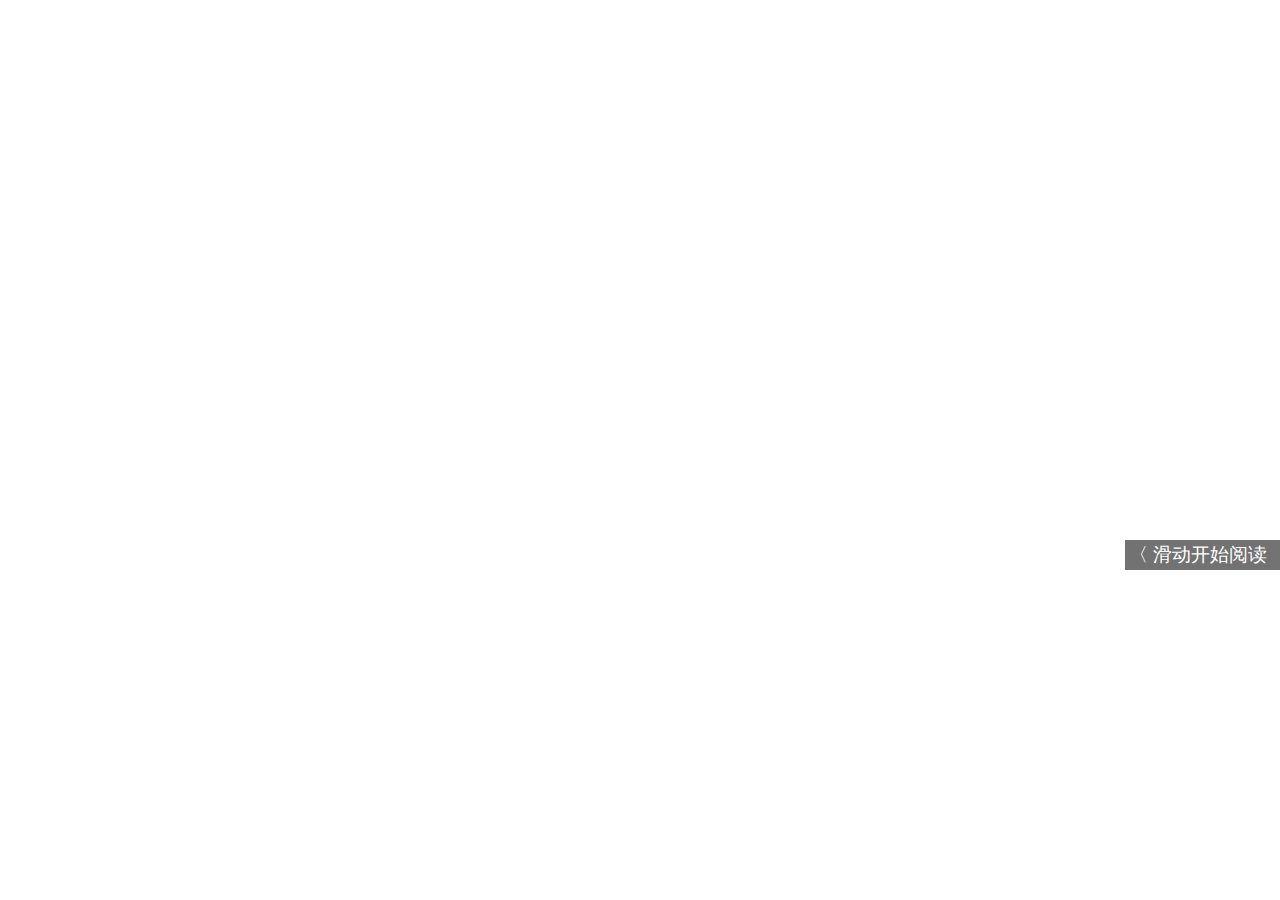
<file: template/wp7/cover.html>
<!DOCTYPE html>
<html>
	<head>
		<meta http-equiv="Content-Type" content="text/html; charset=utf-8" />
		<meta name="viewport" content="initial-scale=1.0,user-scalable=no,width=device-width" />
		<title>封面</title>
		<style>
            body{margin:0; font-family:Arial, Helvetica, sans-serif,"黑体"; -webkit-text-size-adjust:none;}
            #coverBack{
                height:100%;
                width: 100%;
                position: absolute;
                background-image: url('../../source/assets/images/cover.jpg');
                background-size:cover;
                background-position: center;
                background-repeat: no-repeat;
                z-index: -1;
            }
            .swip{position:absolute; width:40mm;top:60%; background-color:#000; opacity:.55; color:#fff; font-size:5mm; line-height:8mm; right:0mm; padding-left:1mm;}
            .headline{position:absolute;margin-top:15mm;font-size:18mm;line-height:20mm;  text-align: justify; padding-left: 3mm; text-shadow:1px 1px 5px #333;color:#fff;-webkit-text-stroke: 0.5px #e8e8e8; font-weight:bold; opacity:.85;}
        </style>
	</head>
	<body onload="javascript:document.body.querySelector('#view').style.height = document.body.scrollHeight+'px';">
        <div id=view>
            <div id="at" class="headline"></div>
            <div class="swip">〈 滑动开始阅读</div>
            <div id=main></div>
        </div>
    </body>
</html>
</file>
<file: source/assets/es.css>
body {
	margin: 0;
	padding: 0;
    font-family:Arial, Helvetica, sans-serif,"黑体";
}
::-webkit-scrollbar{
    width:0;
    height:0;
}

/**************************************icard的视角内容样式 start**************************************/
.phoneview{/*屏幕层，高宽和屏幕大小一致，高度为客户区+地址栏的高度。*/
    -webkit-user-select:none;/*内容不可选择*/
    -webkit-text-size-adjust:none;/*字体不自动调整*/
    /*	-webkit-touch-callout:none;*/
    -webkit-tap-highlight-color:rgba(0,0,0,0);/*去除点击后的区域颜色*/
    background-color:rgb(225, 227, 229);
    position: absolute;
    height: 100%;
    /*position: relative;*/
    /*background-color:#CCCC66;*/
    overflow:hidden;
    padding:0;
}

@media screen and (min-width: 640px){
    .phoneview{/*屏幕层，高宽和屏幕大小一致，高度为客户区+地址栏的高度。*/
        -webkit-user-select:none;/*内容不可选择*/
        -webkit-text-size-adjust:none;/*字体不自动调整*/
        -webkit-touch-callout:none;
        -webkit-tap-highlight-color:rgba(0,0,0,0);/*去除点击后的区域颜色*/
        background-color:rgb(225, 227, 229);
        position: absolute;
        height: 100%;
        /*position: relative;*/

        left:50%;
        margin-left:-320px;

        /*background-color:#CCCC66;*/
        overflow:hidden;
        padding:0;
    }
}
.phoneview > #retryPage {
    position: absolute;
    width:90%;
    height:90%;
    margin:5%;
    background-color: Rgb(100,100,100);
    visibility:hidden;
    z-index: 1;
}
/**************************************icard的视角内容样式 end**************************************/

/**************************************事件层样式 start**************************************/
#touchevent{/*事件触发层，接管所有子内容的事件响应，在所有层之上*/
    position:absolute;
    top:0;
    left:0;
    width:100%;
    height:100%;
    z-index:10;
}
#touchevent > .waitingel{/*waiting时显示区样式*/
    visibility:hidden;
    text-align:center;
    font-size: 18px;
    color: #aaa;
}
#touchevent > .toucheventLT,	#touchevent > .toucheventLB,	#touchevent > .toucheventRT,	#touchevent > .toucheventRB{
	position:absolute;
	/*border:5px solid #fff;*/
	width:40px;
	height:40px;
	border:0 none;
    background-size: 70% 70%;
	/*border:1px solid #000;*/
	/*-webkit-transform-origin:0 0;-webkit-transform:rotate(45deg);*/
	/*border-radius: 50px;*/
	opacity: 0.3;

	-webkit-transition: opacity 300ms;
}
#touchevent > .toucheventLTNormal{
    left:-5px;
    top:-5px;
    background: url('images/lt.png') 70% 78% no-repeat transparent ;
}
#touchevent > .toucheventLTHighlight{
    left:-5px;
    top:-5px;
    background: url('images/lt.png') 70% 78% no-repeat transparent ;
    opacity: 0.7;
}
#touchevent > .toucheventLBNormal{
    left:-5px;
    bottom:-5px;
    background: url('images/lb.png') 70% 30% no-repeat transparent;
}
#touchevent > .toucheventLBHighlight{
    left:-5px;
    bottom:-5px;
    background: url('images/lb.png') 70% 30% no-repeat transparent;
    /*background-size: 90% 90%;*/
    opacity: 0.7;
}

#touchevent > .toucheventRTNormal{
    right:-5px;
    top:-5px;
    background: url('images/rt.png') 23% 78% no-repeat transparent;
}
#touchevent > .toucheventRTHighlight{
    right:-5px;
    top:-5px;
    background: url('images/rt.png') 23% 78% no-repeat transparent;
    opacity: 0.7
}
#touchevent > .toucheventRBNormal{
    right:-5px;
    bottom:-5px;
    background: url('images/rb.png') 23% 30% no-repeat transparent;
}
#touchevent > .toucheventRBHighlight{
    right:-5px;
    bottom:-5px;
    background: url('images/rb.png') 23% 30% no-repeat transparent;
    opacity: 0.7
}
/**************************************事件层样式 end**************************************/

/**************************************目录样式 start**************************************/
#catalogIndex{/*目录card，仅仅包含一个card，并且在content之上显示*/
    position:absolute;
    top:100%;
    right:-90%;/*android 设定相对单位，会有跳转问题*/
    width:100%;
    height:100%;
    z-index: 1;
    visibility:hidden;

    /*以下为切换页面时的css3的transition效果，目前采用的是translate,此方法优于改变left和top*/
    -webkit-transition-property: -webkit-transform;
}
#catalogIndex .wrapper {
    width:100%;
    height:100%;
    overflow:hidden;
    z-index:1;
}
/**************************************目录样式 end**************************************/

/**************************************内容区样式 start**************************************/
#content{/*内容区，包含若干个卡片页面和之间的分隔*/
  /*  float:left;
    width:330%;*//*此处宽度>页面为所有卡片的宽度+卡片之间的间隔宽度*/

    /*以下为左右切换页面时的css3的transition效果,目前采用的是translate,此方法优于改变left*/
    -webkit-transition-property: -webkit-transform;
    -webkit-transition-timing-function: cubic-bezier(0.25,0.1,0,1);
    /*-webkit-transition-property: left;
    -webkit-transition-duration: 0;
    -webkit-transition-timing-function: cubic-bezier(0.33,0.66,0.66,1);*/
}
#content > .card{/*card页面*/
    position: absolute;
    border: 1px #C8C8C8 solid;
    border-radius: 1.6mm;
    /*-webkit-box-shadow: 0.2mm 0.2mm 1.6mm rgba(0,0,0,.16);*/
}
#content > .split{/*split页面*/
    position: absolute;
}
#content .wrapper {
    width:100%;
    height:100%;
    overflow:hidden;
    z-index:1;
}
/**************************************内容区样式 end**************************************/
</file>
